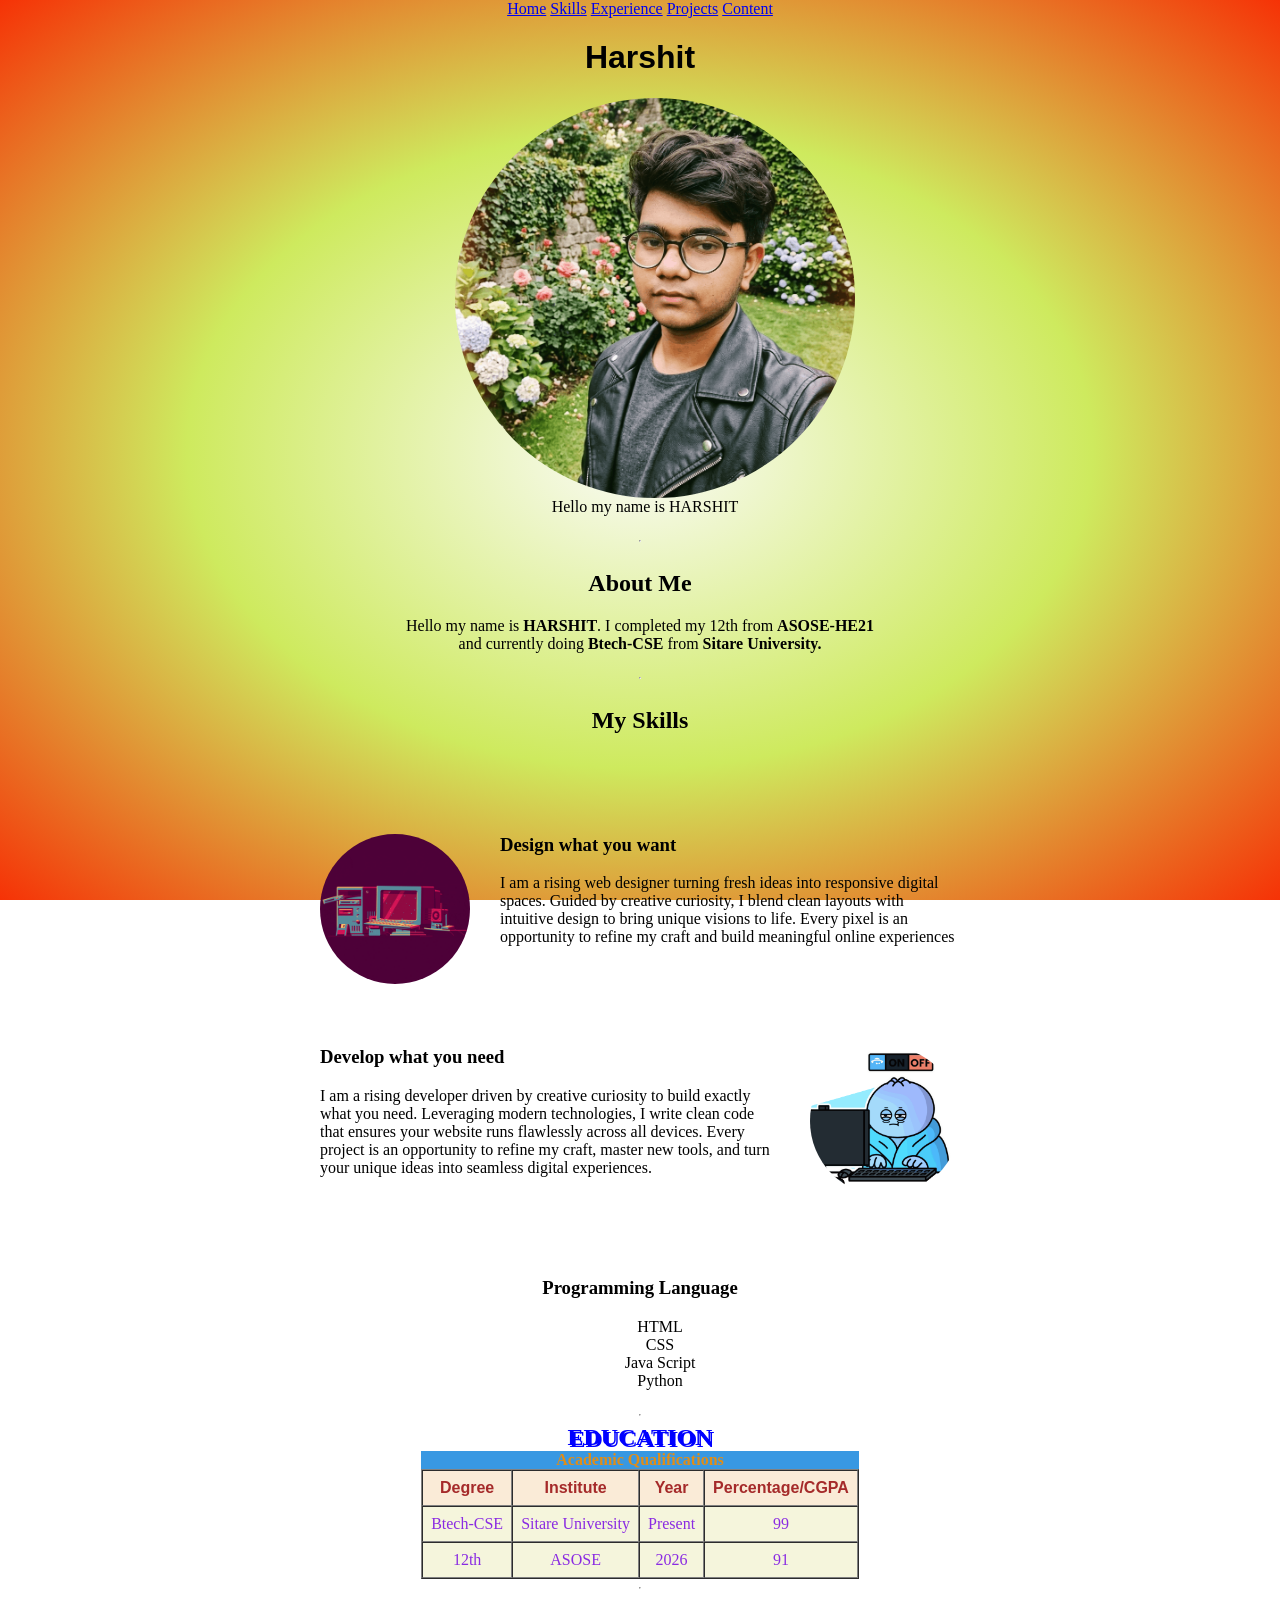
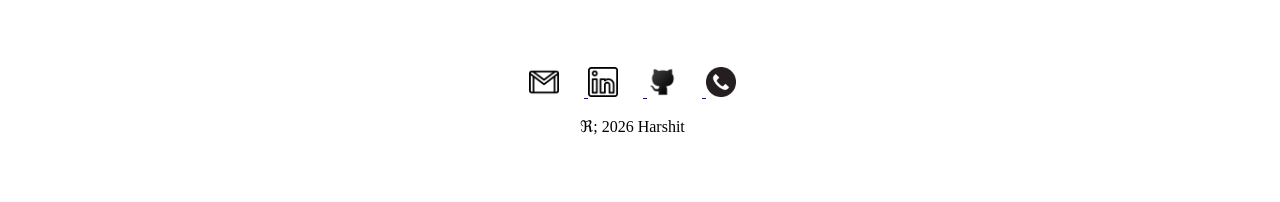
<file: index.html>
<!DOCTYPE html>
<html lang="en">
<head>
    <meta charset="UTF-8">
    <meta name="viewport" content="width=device-width, initial-scale=1.0">
    <title>Harshit-Portfolio</title>
    <link rel="stylesheet" href="style.css">
</head>
<body>
  <nav>
    <a href="Portfolio.html" class="active">Home</a>
    <a href="skills.html">Skills</a>
     <a href="experience.html">Experience</a>
      <a href="projects.html">Projects</a>
       <a href="content.html">Content</a>
  </nav>
  <header>
    <h1>Harshit</h1>
    <img class="pic" src="1000014447.png" alt="Photo" width="150" height="200" >

    <p style="margin-left: 10px; ">Hello my name is HARSHIT</p>
     
 
  </header> <hr>
  <section id="about">
    <h2>About Me</h2>
    
    <p>Hello my name is <strong>HARSHIT</strong>. I completed my 12th from 
    <strong>ASOSE-HE21 </strong> <br>and currently doing <strong>Btech-CSE</strong>
     from <strong>Sitare University.</strong></p>


  </section><hr>

  <section class="skills">
    <h2 >My Skills</h2>
      <div class="skill-row">
        <img class="gif" src="giphy.gif" alt="This is a GIF" />
        <h3>Design what you want</h3>
        <p>
         I am a rising web designer turning fresh ideas into responsive digital spaces.
          Guided by creative curiosity, I blend clean layouts with intuitive design to
           bring unique visions to life. Every pixel is an opportunity to refine my craft
            and build meaningful online experiences
        </p>
      </div>

        <div class="skill-row">
        <img class="comp" src="computer.gif" alt="computer image" />
        <h3>Develop what you need</h3>
        <p>
          I am a rising developer driven by creative curiosity to build exactly what you
           need. Leveraging modern technologies, I write clean code that ensures your website
            runs flawlessly across all devices. Every project is an opportunity to refine my
             craft, master new tools, and turn your unique ideas into seamless digital experiences.
        </p>
      </div> 

    <h3>Programming Language</h3>
    <ul style="list-style-type:none;" >
      <li>HTML</li>
      <li>CSS</li>
      <li>Java Script</li>
      <li>Python</li>
    </ul>
  </section><hr>

  <section id="Education">
    <h2><span>EDUCATION</span></h2>
    <table border="1" cellpadding="8" cellspacing="0">
      <caption><strong><span > Academic Qualifications</span></strong></caption>
      <thead>
        <tr>
          <th>Degree</th>
          <th>Institute</th>
          <th>Year</th>
          <th>Percentage/CGPA</th>
        </tr>
      </thead>
      <tbody>
        <tr>
          <td>Btech-CSE</td>
          <td>Sitare University</td>
          <td>Present</td>
          <td>99</td>
        </tr>
        <tr>
          <td>12th</td>
          <td>ASOSE</td>
          <td>2026</td>
          <td>91</td>
        </tr>
      </tbody>
    </table>
  </section><hr>
   <div class="last-container">
    <a href="mailto:harshit362007@gmail.com" target="_blank"><img src = "gmail.png"alt="gmail-logo"height="30px"width="30px" style="margin-right: 25px;">    </a>

    <a href="https://www.linkedin.com/in/harshit-suryavanshi-200433434?utm_source=share_via&utm_content=profile&utm_medium=member_android" target="_blank"><img src = "linkedin.png" alt="Linkdin-logo"height="30px"width="30px" style="margin-right: 25px;">    </a>

    <a href="https://github.com/H07arshit" target="_blank"><img src = "github.png"alt="Github-logo"height="30px"width="30px" style="margin-right: 25px;">   </a>

    <a href="tel:9310431878" target="_blank"><img src = "call.png"alt="call-logo"height="30px"width="30px"></a>
    <p class="copyright">&real;; 2026 Harshit</p>
  </div>


</body>
</html>
</file>
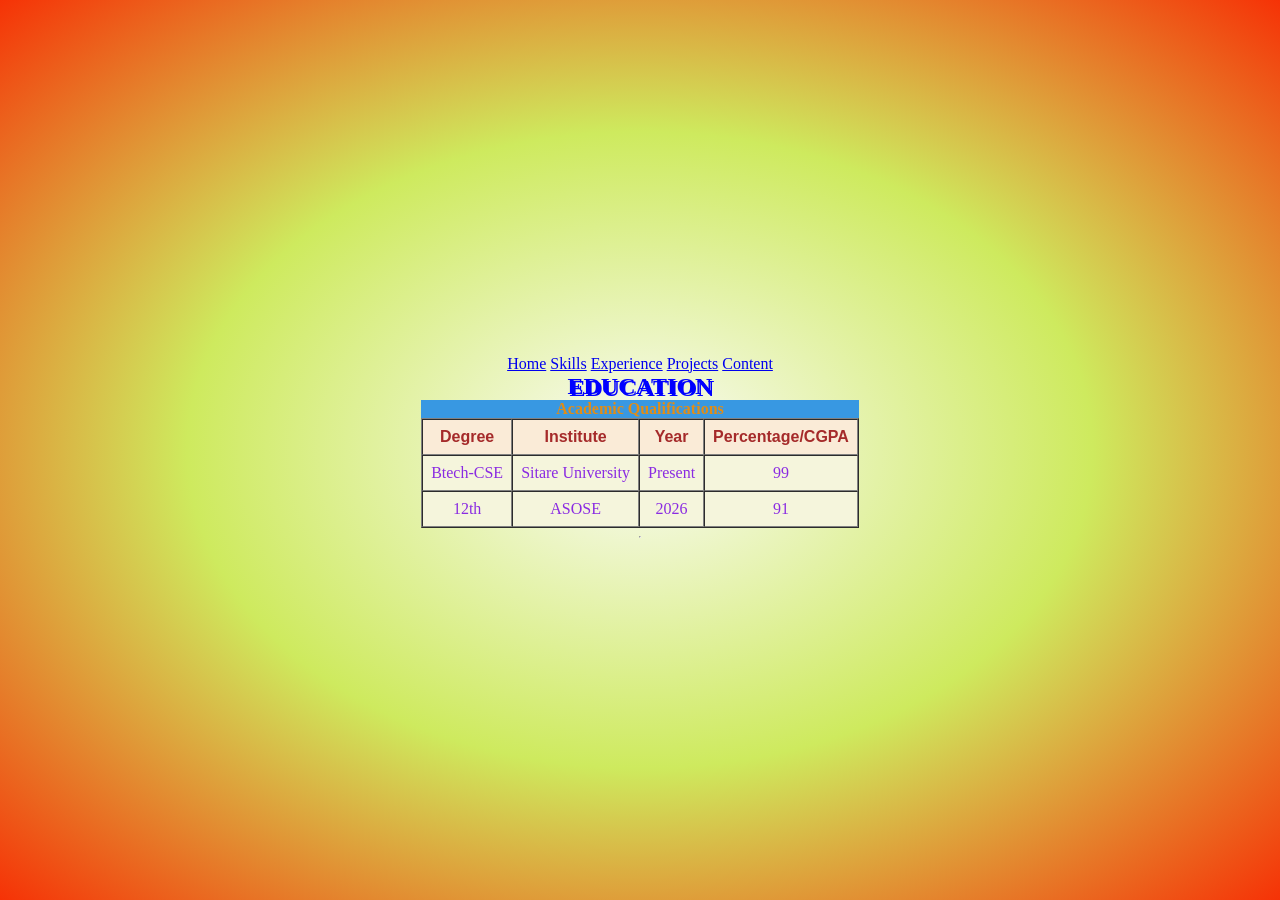
<file: experience.html>
<!DOCTYPE html>
<html lang="en">
<head>
    <meta charset="UTF-8">
    <meta name="viewport" content="width=device-width, initial-scale=1.0">
    <title>Harshit-Portfolio </title>
       <link rel="stylesheet" href="style.css">
</head>
<body>
    <nav>
    <a href="Portfolio.html" >Home</a>
    <a href="skills.html" >Skills</a>
     <a href="experience.html" class="active">Experience</a>
      <a href="projects.html">Projects</a>
       <a href="content.html">Content</a>
  </nav>
  <section id="Education">
    <h2><span>EDUCATION</span></h2>
    <table border="1" cellpadding="8" cellspacing="0">
      <caption><strong><span > Academic Qualifications</span></strong></caption>
      <thead>
        <tr>
          <th>Degree</th>
          <th>Institute</th>
          <th>Year</th>
          <th>Percentage/CGPA</th>
        </tr>
      </thead>
      <tbody>
        <tr>
          <td>Btech-CSE</td>
          <td>Sitare University</td>
          <td>Present</td>
          <td>99</td>
        </tr>
        <tr>
          <td>12th</td>
          <td>ASOSE</td>
          <td>2026</td>
          <td>91</td>
        </tr>
      </tbody>
    </table>
  </section><hr>
</body>
</html>
</file>
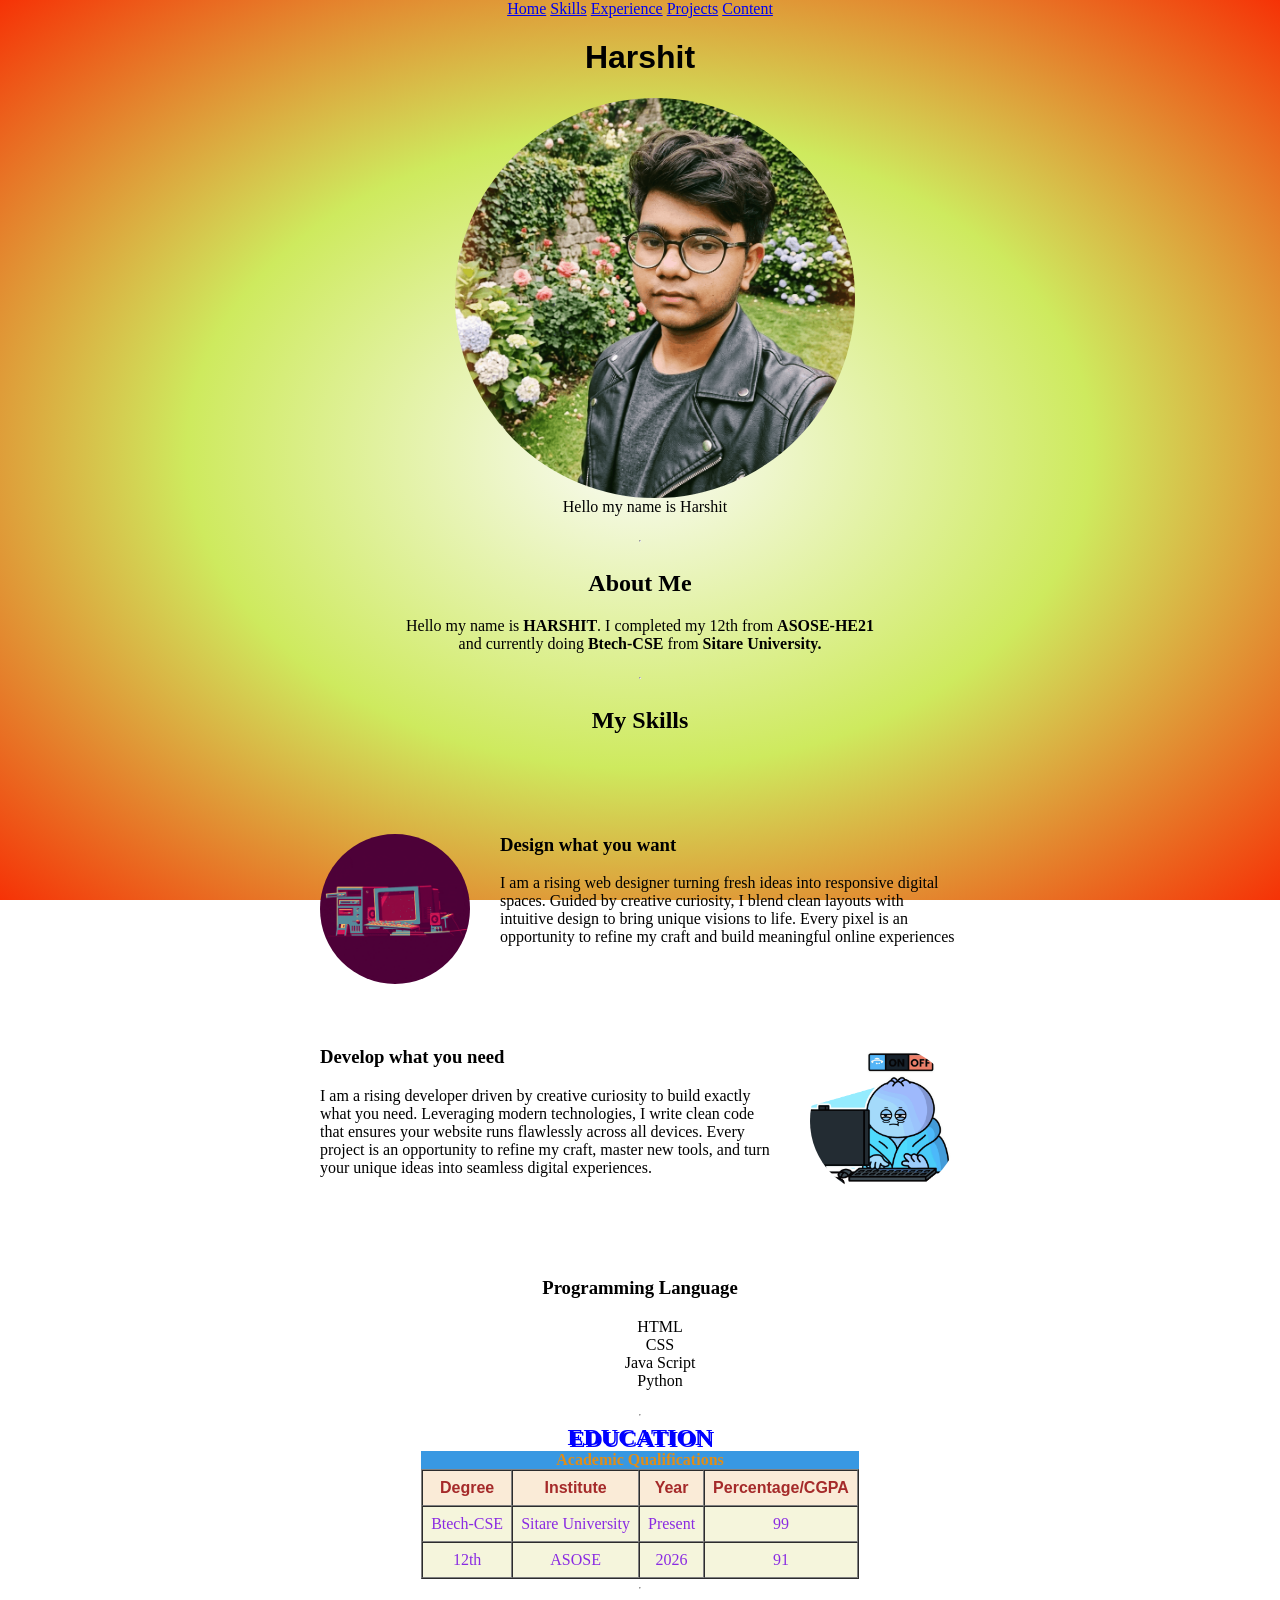
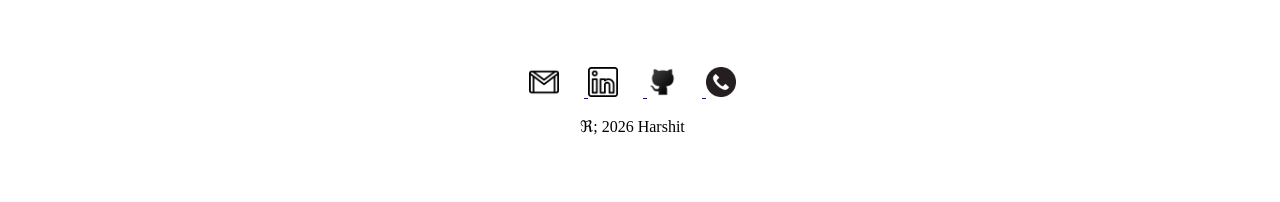
<file: Portfolio.html>
<!DOCTYPE html>
<html lang="en">
<head>
    <meta charset="UTF-8">
    <meta name="viewport" content="width=device-width, initial-scale=1.0">
    <title>Harshit-Portfolio</title>
    <link rel="stylesheet" href="style.css">
</head>
<body>
  <nav>
    <a href="Portfolio.html" class="active">Home</a>
    <a href="skills.html">Skills</a>
     <a href="experience.html">Experience</a>
      <a href="projects.html">Projects</a>
       <a href="content.html">Content</a>
  </nav>
  <header>
    <h1>Harshit</h1>
    <img class="pic" src="1000014447.png" alt="Photo" width="150" height="200" >

    <p style="margin-left: 10px; ">Hello my name is Harshit</p>
     
 
  </header> <hr>
  <section id="about">
    <h2>About Me</h2>
    
    <p>Hello my name is <strong>HARSHIT</strong>. I completed my 12th from 
    <strong>ASOSE-HE21 </strong> <br>and currently doing <strong>Btech-CSE</strong>
     from <strong>Sitare University.</strong></p>


  </section><hr>

  <section class="skills">
    <h2 >My Skills</h2>
      <div class="skill-row">
        <img class="gif" src="giphy.gif" alt="This is a GIF" />
        <h3>Design what you want</h3>
        <p>
         I am a rising web designer turning fresh ideas into responsive digital spaces.
          Guided by creative curiosity, I blend clean layouts with intuitive design to
           bring unique visions to life. Every pixel is an opportunity to refine my craft
            and build meaningful online experiences
        </p>
      </div>

        <div class="skill-row">
        <img class="comp" src="computer.gif" alt="computer image" />
        <h3>Develop what you need</h3>
        <p>
          I am a rising developer driven by creative curiosity to build exactly what you
           need. Leveraging modern technologies, I write clean code that ensures your website
            runs flawlessly across all devices. Every project is an opportunity to refine my
             craft, master new tools, and turn your unique ideas into seamless digital experiences.
        </p>
      </div> 

    <h3>Programming Language</h3>
    <ul style="list-style-type:none;" >
      <li>HTML</li>
      <li>CSS</li>
      <li>Java Script</li>
      <li>Python</li>
    </ul>
  </section><hr>

  <section id="Education">
    <h2><span>EDUCATION</span></h2>
    <table border="1" cellpadding="8" cellspacing="0">
      <caption><strong><span > Academic Qualifications</span></strong></caption>
      <thead>
        <tr>
          <th>Degree</th>
          <th>Institute</th>
          <th>Year</th>
          <th>Percentage/CGPA</th>
        </tr>
      </thead>
      <tbody>
        <tr>
          <td>Btech-CSE</td>
          <td>Sitare University</td>
          <td>Present</td>
          <td>99</td>
        </tr>
        <tr>
          <td>12th</td>
          <td>ASOSE</td>
          <td>2026</td>
          <td>91</td>
        </tr>
      </tbody>
    </table>
  </section><hr>
   <div class="last-container">
    <a href="mailto:harshit362007@gmail.com" target="_blank"><img src = "gmail.png"alt="gmail-logo"height="30px"width="30px" style="margin-right: 25px;">    </a>

    <a href="https://www.linkedin.com/in/harshit-suryavanshi-200433434?utm_source=share_via&utm_content=profile&utm_medium=member_android" target="_blank"><img src = "linkedin.png" alt="Linkdin-logo"height="30px"width="30px" style="margin-right: 25px;">    </a>

    <a href="https://github.com/H07arshit" target="_blank"><img src = "github.png"alt="Github-logo"height="30px"width="30px" style="margin-right: 25px;">   </a>

    <a href="tel:9310431878" target="_blank"><img src = "call.png"alt="call-logo"height="30px"width="30px"></a>
    <p class="copyright">&real;; 2026 Harshit</p>
  </div>


</body>
</html>
</file>
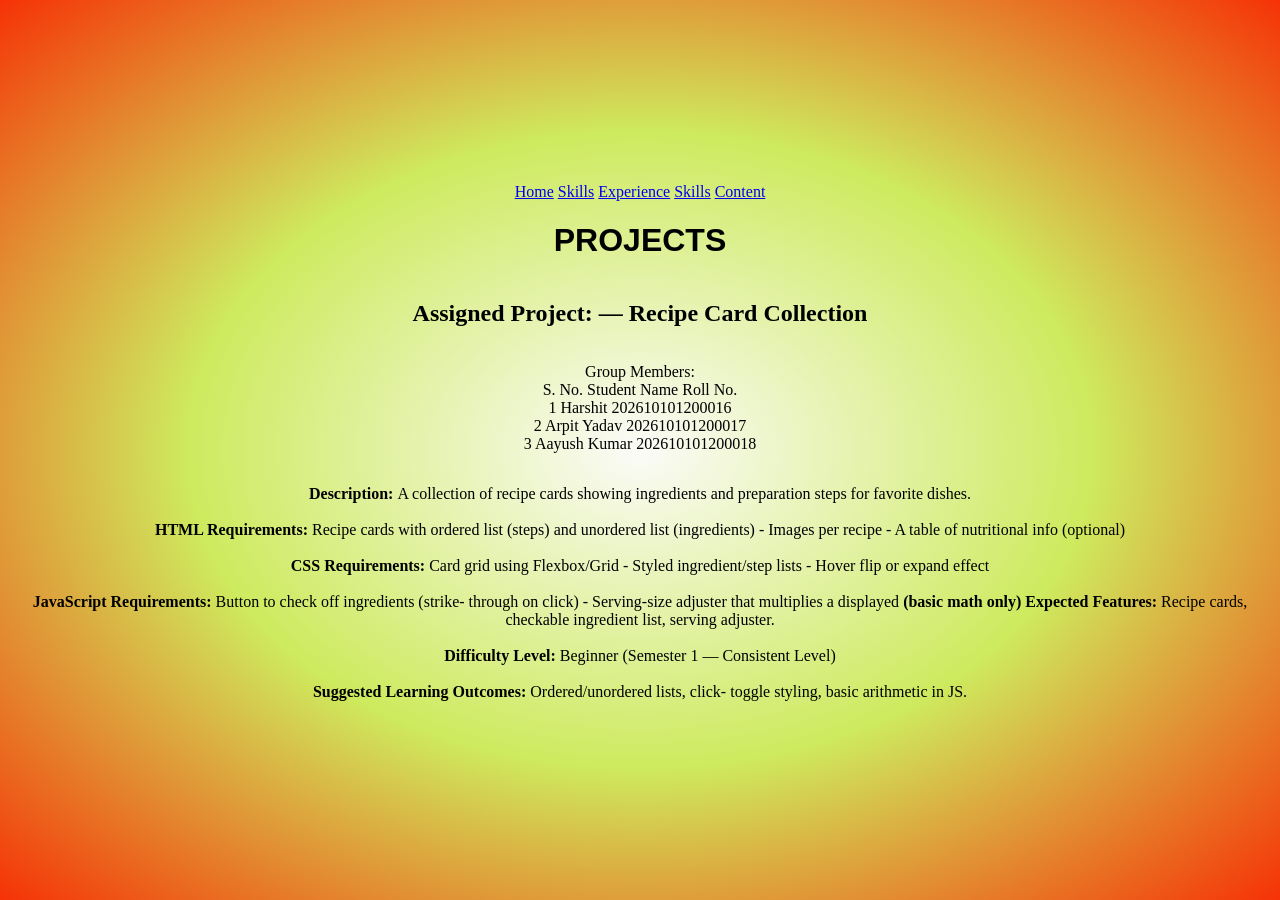
<file: projects.html>
<!DOCTYPE html>
<html lang="en">
<head>
    <meta charset="UTF-8">
    <meta name="viewport" content="width=device-width, initial-scale=1.0">
    <title>Harshit-Portfolio </title>
       <link rel="stylesheet" href="style.css">
</head>
<body>
    <nav>
    <a href="Portfolio.html" >Home</a>
    <a href="skills.html">Skills</a>
     <a href="experience.html">Experience</a>
      <a href="projects.html"class="active">Skills</a>
       <a href="content.html">Content</a>
  </nav>
 <h1>PROJECTS</h1>
     <h2>Assigned Project: — Recipe Card Collection</h2>
<p>
Group Members:<br>
S. No. Student Name Roll No.<br>
1 Harshit 202610101200016<br>
2 Arpit Yadav 202610101200017<br>
3 Aayush Kumar 202610101200018</p>
 <p><b>Description: </b> A collection of recipe cards showing ingredients and
preparation steps for favorite dishes.<br><br>
<b>HTML Requirements: </b> Recipe cards with ordered list (steps) and
unordered list (ingredients) - Images per recipe - A table of nutritional
info (optional)<br><br>
<b>CSS Requirements:</b> Card grid using Flexbox/Grid - Styled
ingredient/step lists - Hover flip or expand effect<br><br>

<b>JavaScript Requirements:</b>  Button to check off ingredients (strike-
through on click) - Serving-size adjuster that multiplies a displayed

<strong> (basic math only)</strong>
<b>Expected Features:</b> Recipe cards, checkable ingredient list, serving
adjuster.<br><br>
<b>Difficulty Level:</b> Beginner (Semester 1 — Consistent Level)<br><br>

<b>Suggested Learning Outcomes: </b>Ordered/unordered lists, click-
toggle styling, basic arithmetic in JS.</p>
</body>
</html>
</file>
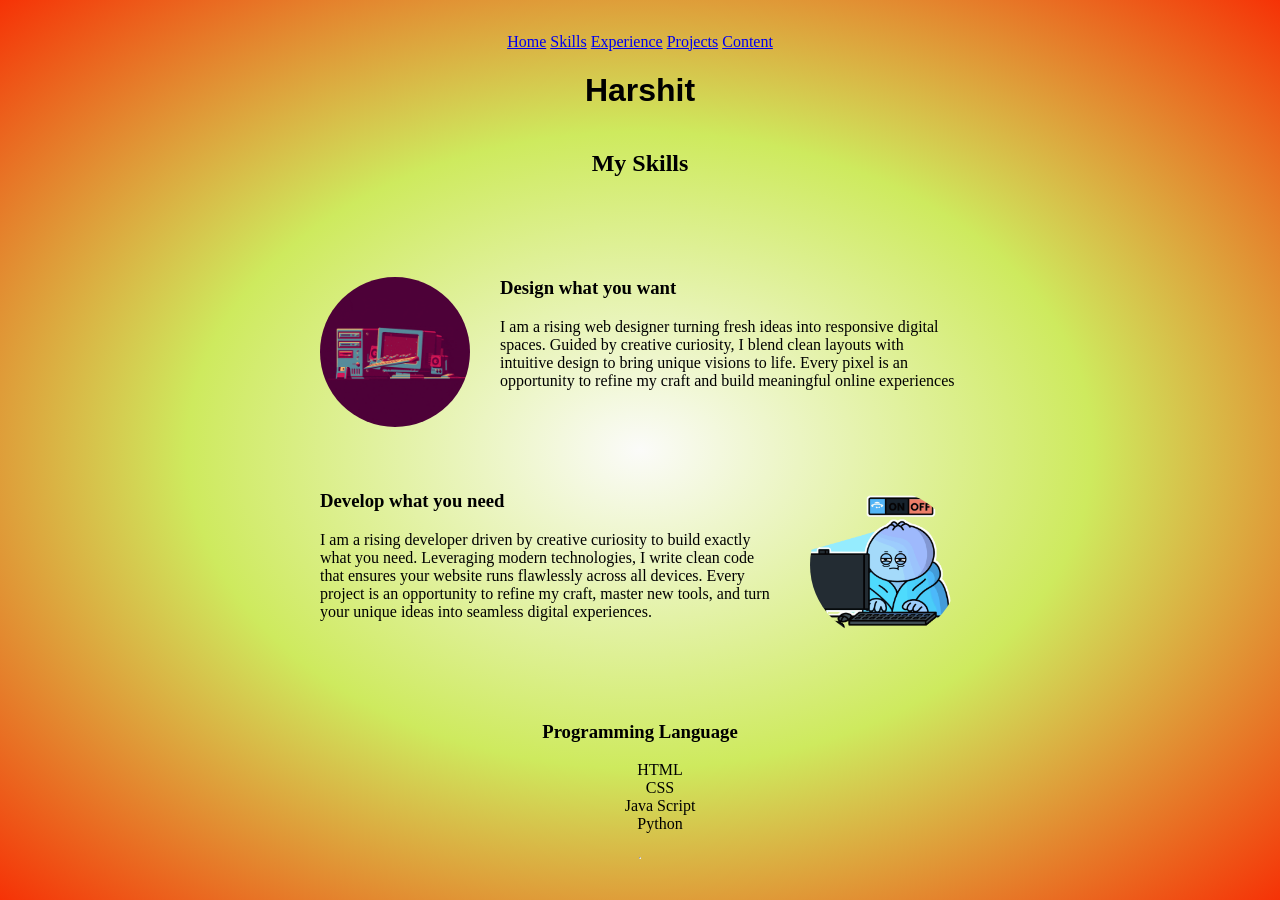
<file: skills.html>
<!DOCTYPE html>
<html lang="en">
<head>
    <meta charset="UTF-8">
    <meta name="viewport" content="width=device-width, initial-scale=1.0">
    <title>Harshit-Portfolio </title>
       <link rel="stylesheet" href="style.css">
</head>
<body>
    <nav>
    <a href="Portfolio.html" >Home</a>
    <a href="skills.html" class="active">Skills</a>
     <a href="experience.html">Experience</a>
      <a href="projects.html">Projects</a>
       <a href="content.html">Content</a>
  </nav>
  <header>
    <h1>Harshit</h1>
    
  </header>
   <section class="skills">
    <h2 >My Skills</h2>
      <div class="skill-row">
        <img class="gif" src="giphy.gif" alt="This is a GIF" />
        <h3>Design what you want</h3>
        <p>
         I am a rising web designer turning fresh ideas into responsive digital spaces.
          Guided by creative curiosity, I blend clean layouts with intuitive design to
           bring unique visions to life. Every pixel is an opportunity to refine my craft
            and build meaningful online experiences
        </p>
      </div>

        <div class="skill-row">
        <img class="comp" src="computer.gif" alt="computer image" />
        <h3>Develop what you need</h3>
        <p>
          I am a rising developer driven by creative curiosity to build exactly what you
           need. Leveraging modern technologies, I write clean code that ensures your website
            runs flawlessly across all devices. Every project is an opportunity to refine my
             craft, master new tools, and turn your unique ideas into seamless digital experiences.
        </p>
      </div> 

    <h3>Programming Language</h3>
    <ul style="list-style-type:none;" >
      <li>HTML</li>
      <li>CSS</li>
      <li>Java Script</li>
      <li>Python</li>
    </ul>
  </section><hr>

</body>
</html>
</file>
<file: style.css>
* {
  margin: 5;
  padding: 1;
  box-sizing: border-box;
}


body {
    
    min-height: 100vh;      
    margin: 0;  
    justify-content: center ;         
    text-align: center;
    align-items: center;
    display: flex;
      flex-direction: column;
    background: radial-gradient(rgb(251, 251, 249), rgb(206, 234, 94), rgb(246, 50, 6));
    background-attachment: fixed; 
}



h1 {
    
    text-align: center;
    font-family:'Franklin Gothic Medium', 'Arial Narrow', Arial, sans-serif;

    
  
  
}


.pic {
   width: 400px;
  height: 400px;
  object-fit: cover;
  border-radius: 50%;
  float: right;
  margin-left: 30px;
  

  
}

.skill-row {
  width: 50%;
  margin: 100px auto 100px auto;
  text-align: left;
}

.gif {
  width: 150px;
  height: 150px;
  object-fit: cover;
  border-radius: 50%;
  float: left;
  margin-right: 30px;
}


.comp {
  width: 150px;
  height: 150px;
  object-fit: cover;
  border-radius: 50%;
  float: right;
  margin-left: 30px;
}


table caption {
  color: rgb(225, 141, 23);
  text-align: center;
  background-color: rgb(56, 152, 226);
}
table{
    text-align: center;
   
}

table thead {
    color: brown;
    background-color: antiquewhite;
    font-family: 'Franklin Gothic Medium', 'Arial Narrow', Arial, sans-serif;
}

table tbody {
    color: blueviolet;
    background-color: beige;

}
#Education h2{

     margin: 0;
     padding: 10;
    font-family: "Times New Roman", Times, serif;
    color: blue;
    font-weight: 900;
  
    text-shadow:2px 2px ;
     

    
}

#Education h2 span {
    
     
        text-shadow: 1cm;
         box-sizing:content-box;
  
         

}

.last-container{
 
  padding: 70px 0 50px;
  margin-right: 15px;

  display:block;
  flex-wrap:nowrap;
  box-sizing:content-box;
}
</file>
